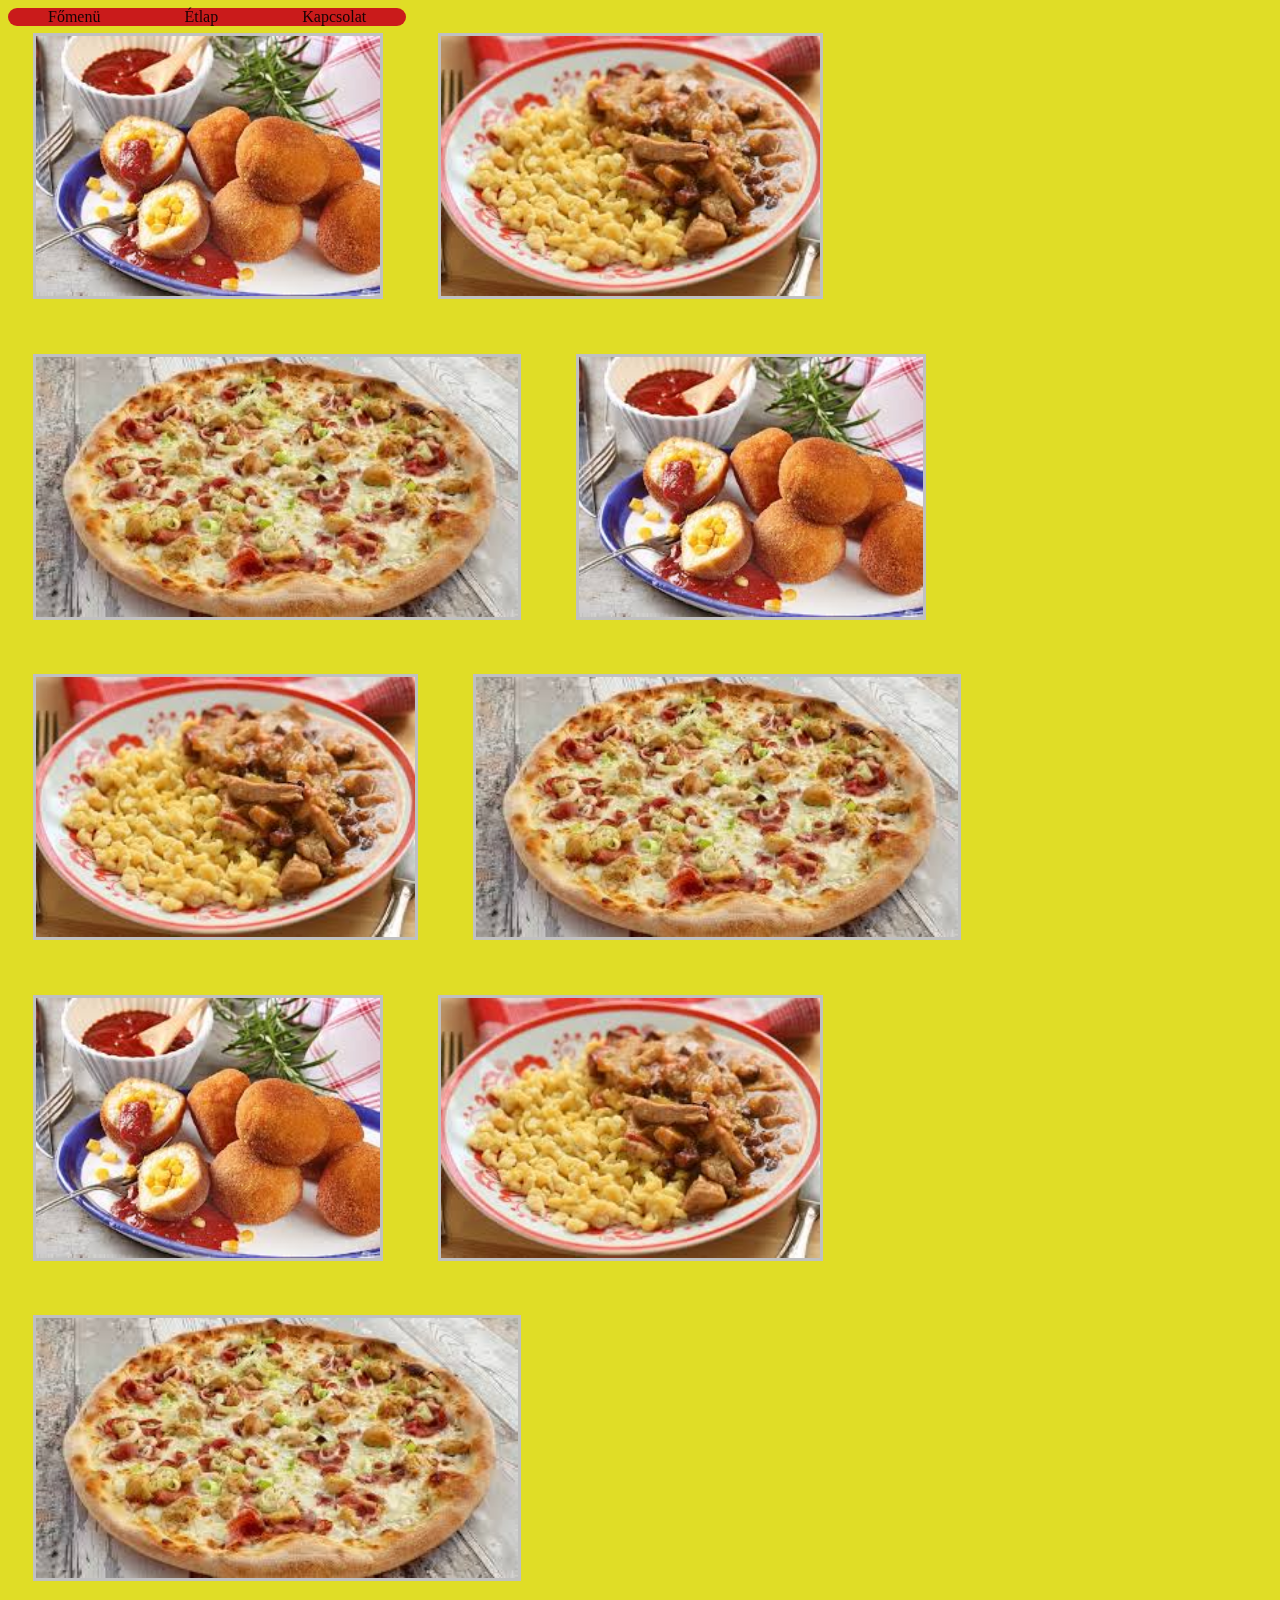
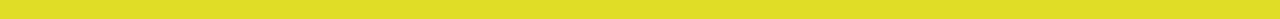
<file: etterem/index.html>
<!DOCTYPE html>
<html lang="en">

<head>
    <meta charset="UTF-8">
    <meta name="viewport" content="width=device-width, initial-scale=1.0">
    <title>Étterem
    </title>
    <link rel="stylesheet" href="index.css">
</head>

<body>
    <ul id="menu">
        <li><a href="index.html">Főmenü</a></li>
        <li><a href="etlap.html">Étlap</a></li>
        <li><a href="kapcsolat.html">Kapcsolat</a>
    </ul>
<div id="kaja">
    <img src="kep/golyo.jfif" alt="golyo" class="main">
    <img src="kep/husi.jfif" alt="husi" class="main">
    <img src="kep/pizza.jfif" alt="pizza" class="main">

    <img src="kep/golyo.jfif" alt="golyo" class="main">
    <img src="kep/husi.jfif" alt="husi" class="main">
    <img src="kep/pizza.jfif" alt="pizza" class="main">

    <img src="kep/golyo.jfif" alt="golyo" class="main">
    <img src="kep/husi.jfif" alt="husi" class="main">
    <img src="kep/pizza.jfif" alt="pizza" class="main">
</div>
</body>

</html>
</file>
<file: etterem/index.css>
body
{
  background-color: rgba(221, 218, 16, 0.904);

}
#menu
{
 position: fixed;
}

ul {
  border-radius: 10px;
    list-style-type: none;
    margin: 0;
    padding: 0;
    background-color: #ca1b1b;
  }

li 
{
  padding: 20px 10px;
    display: inline;
}
li a {

    color: rgba(17, 2, 2, 0.966);
    text-align: center;
    padding: 10px 30px;
    text-decoration: none;
  }
li a:hover {
    background-color: rgba(192, 192, 192, 0.897);
    color: rgba(236, 240, 8, 0.911);
    border-radius: 20px;
  }
  #opening
  {
    background-color: burlywood;
    border-style: double;
    width: 50%;
    height: 50%;
    position: relative;
    left: 30%;
    
  }
  #opening td
  {
    border-style: groove;
  }
  #etlap
  {
    
    border-style: outset;
    border-radius: 16px;
    background-color: burlywood;
    height: 100%;
    width: 100%;
    font-family:'Lucida Sans', 'Lucida Sans Regular', 'Lucida Grande', 'Lucida Sans Unicode', Geneva, Verdana, sans-serif ;
  }
  
  #etlap td
  {
    
    border-style: ridge;
  }
  #etlap td:hover
  {
    font-size:xx-large;
    color: firebrick;
    background-color: floralwhite;
  }
  .main
  {
    border: silver solid 3px;
    height: 260px;
    margin: 2%;
  }
  img:hover 
  {
box-shadow: 5px 5px 5px black;
  }
  #cap
  {
    font-style: oblique;
    font-family:'Lucida Sans', 'Lucida Sans Regular', 'Lucida Grande', 'Lucida Sans Unicode', Geneva, Verdana, sans-serif ;
   color: firebrick;
    font-size: 30px;
  }
</file>
